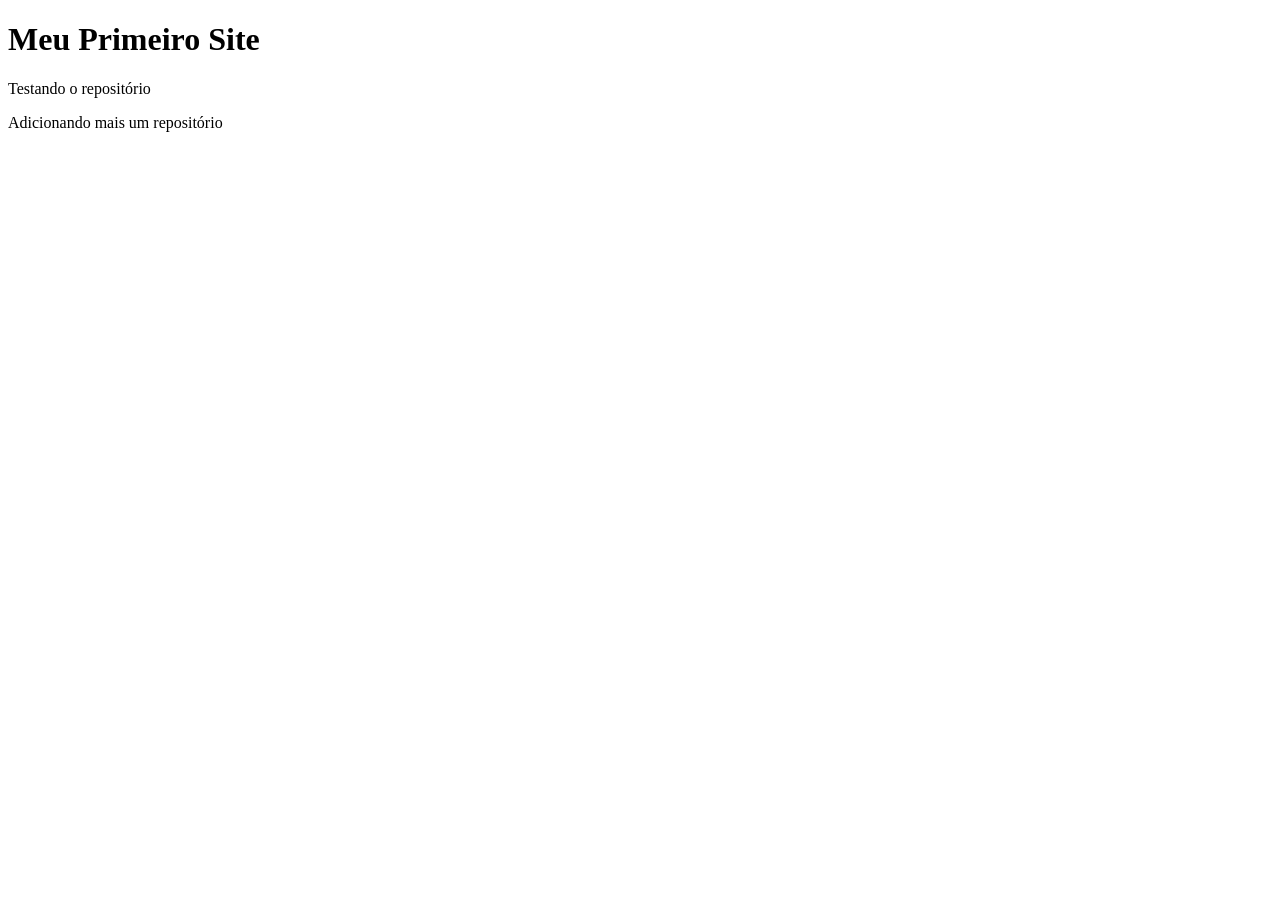
<file: Sandra JAVA/index.html>
<!DOCTYPE html>
<html lang="pt - Br">
<head>
    <meta charset="UTF-8">
    
    <title> Portifolio - Sandra 👩‍💻</title>
</head>
<body>
    <h1> Meu Primeiro Site </h1>
    <p> Testando o repositório </p>
    <p> Adicionando mais um repositório </p>
    
</body>
</html>
</file>
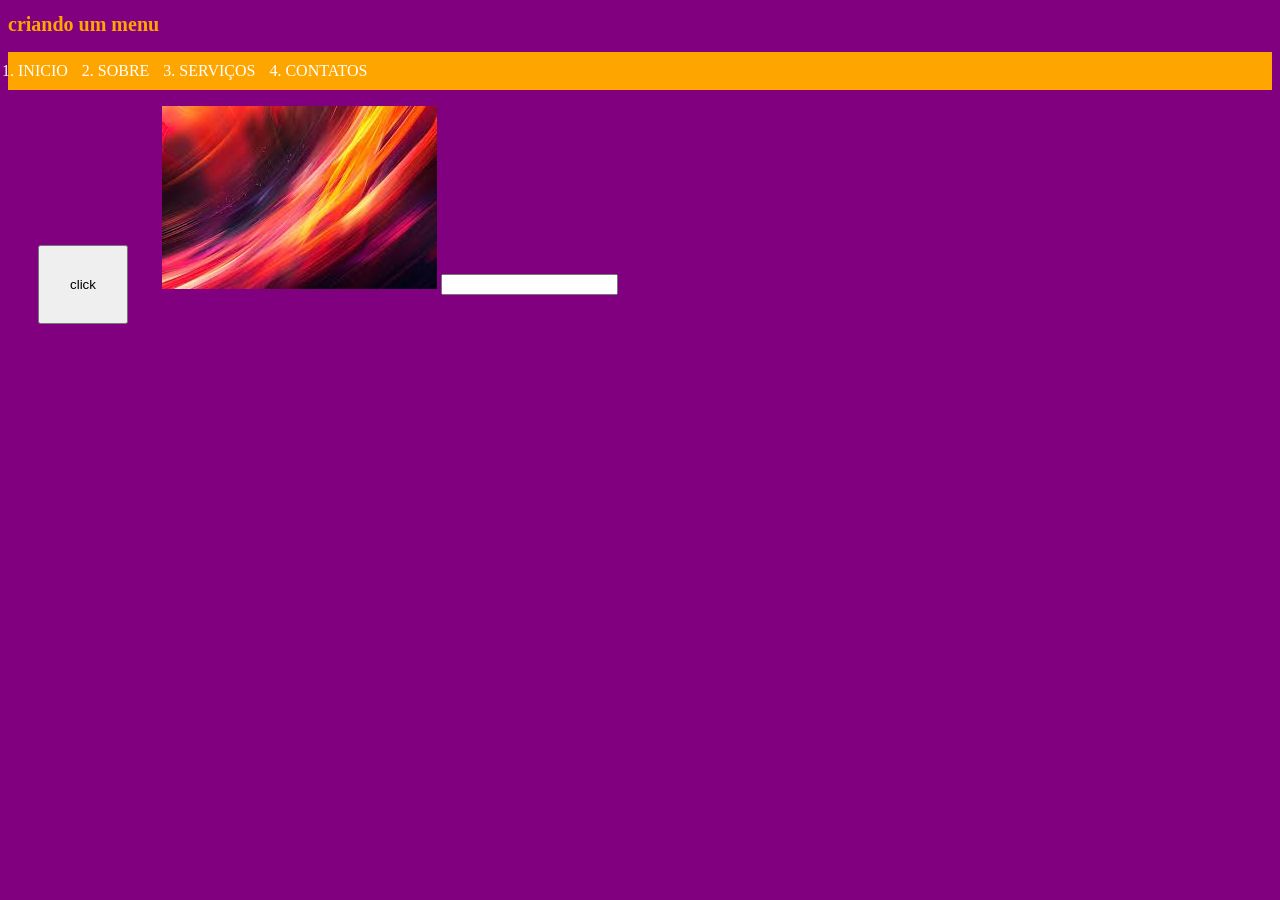
<file: Sandra JAVA/aula 02/index.html>
<!DOCTYPE html>
<html lang="pt-br">
<head>
    <meta charset="UTF-8">
    <title>aula 02</title>
    <link rel="stylesheet" href="style.css">
</head>
<body>
    <h1>criando um menu </h1>
    <ul>
        <li>INICIO</li>
        <li>SOBRE</li>
        <li>SERVIÇOS</li>
        <LI>CONTATOS</LI>

    </ul>
    <button>click</button>

    <img src="img.jpg" alt="">

    <input type="text">
    
</body>

</html>
</file>
<file: Sandra JAVA/aula 02/style.css>
body{
    background-color: purple; 
    color: white;

}
button {
    margin: 30px;
    padding: 30px;
    font: size 12px;

}

h1 {
    color:orange;
    font-size: 20px;

}

ul{
        background-color: orange;
        padding: 10px;
        display: flex;
        gap: 30px;
        list-style: nome;
        
    
}

    

}
</file>
